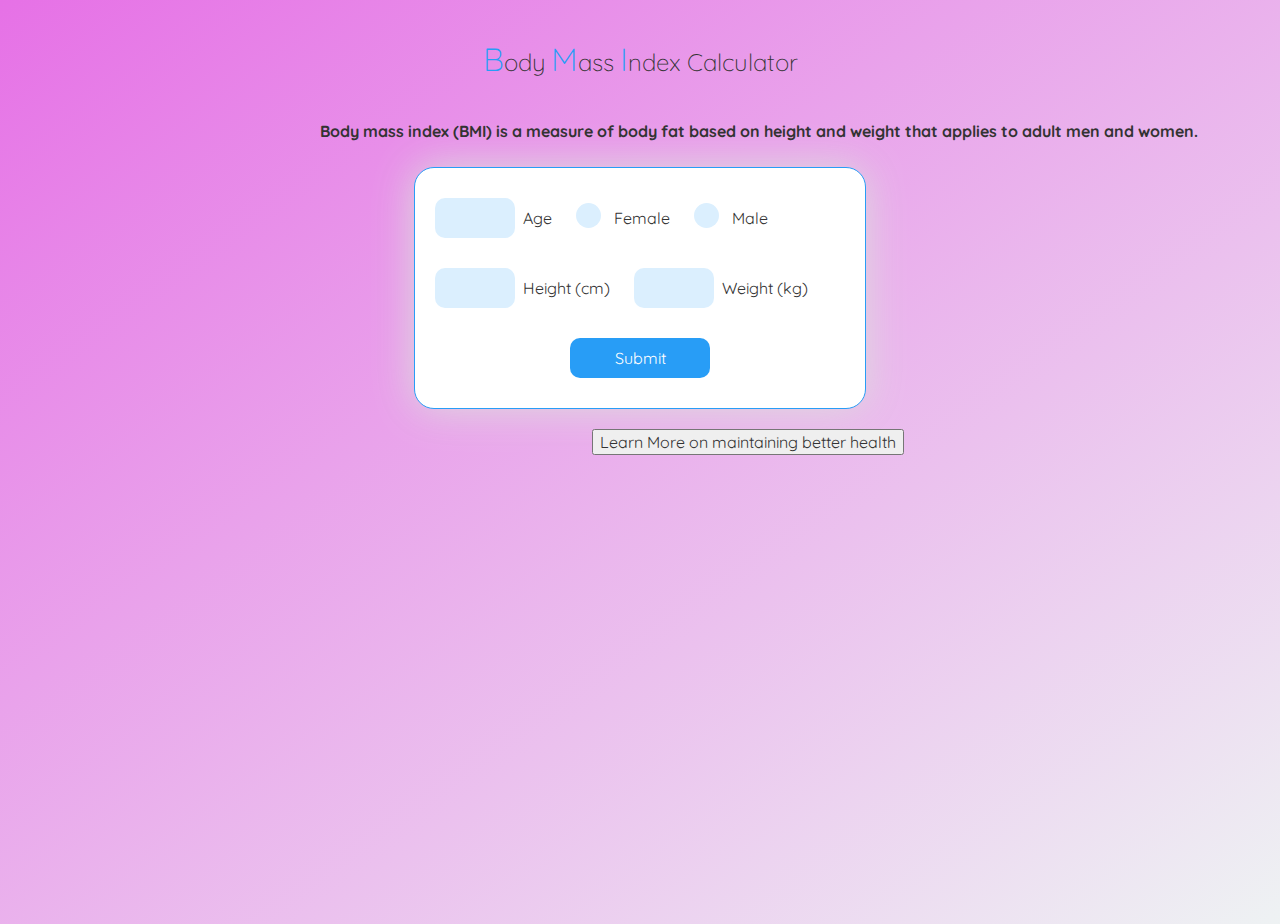
<file: bmi.html>
<!DOCTYPE html>
<html lang="en">
    <head>
        <link href="https://fonts.googleapis.com/css?family=Quicksand:400,700" rel="stylesheet">
    <style>
       
        * {
  font-family: Quicksand;
  font-size: 16px;
  color: #333;
}

body {
  margin: 0;
  height: 100vh;
  padding: 0;
  border: 0;
  background: linear-gradient(to bottom right,  #e671e6, #eef2f3);
}

.form {
  background-color: #fff;
  height: 240px;
  width: 450px;
  border-radius: 20px;
  margin: 20px auto 20px auto;
  display: block;
  border: solid 1px #289df6;
  
  box-shadow: 0 0 40px 0 #ddd;
}

.form:hover {
  box-shadow: 0 0 60px 0 #ccc;
  transition: .4s;
  transform: scale(1.02);
}

.row-one {
  padding: 20px;
}

.row-two {
  padding: 20px;
}

.text-input {
  width: 60px;
  height: 30px;
  border-radius: 10px;
  background-color: #dbeffe;
  border: none;
  outline: none;
  padding: 5px 10px;
  cursor: pointer;
}

.text-input:last-child {
  margin-bottom: 35px;
}

.text-input:hover {
  background-color: #cbe7fd;
}

#submit {
  border: none;
  border-radius: 10px;
  height: 40px;
  width: 140px;
  background-color: #289df6;
  color: #fff;
  margin: auto;
  display: block;
  outline: none;
  cursor: pointer;
}

#submit:hover{
  background-color: #0a8ef2;
}

.text {
  display: inline-block;
  margin: 5px 20px 5px 8px;;
}

.row-one {
  padding: 30px 20px 15px 20px;
}
.row-two {
  padding: 15px 20px 30px 20px;
}

.container {
  display: inline-block;
  position: relative;
  padding-left: 30px;
  cursor: pointer;
  user-select: none;
}

.container input {
  position: absolute;
  opacity: 0;
}

.checkmark {
  position: absolute;
  top: 0;
  left: 0;
  height: 25px;
  width: 25px;
  background-color: #dbeffe;
  border-radius: 50%;
}

.container:hover input ~ .checkmark {
  background-color: #cbe7fd;
}

.container input:checked ~ .checkmark {
  background-color: #289df6;
}

h1 {
  font-size: 30px;
  font-weight: 300;
  text-align: center;
  color: #289df6;
  padding-top: 15px;
  display: block;
}

h2 {
  font-size: 22px;
  font-weight: 300;
  text-align: center;
}

h3 {
  font-size: 24px;
  font-weight: 300;
  text-align: center;
  padding: 15px;
}

h3 b {
  font-size: 32px;
  font-weight: 300;
  color: #289df6;
}
h5{
    padding-left: 20em;
}
.checkmark:after {
  content: "";
  position: absolute;
  display: none;
}

.container input:checked ~ .checkmark:after {
  display: block;
}

.container .checkmark:after {
  left: 9px;
  top: 5px;
  width: 5px;
  height: 10px;
  border: solid white;
  border-width: 0 2px 2px 0;
  transform: rotate(45deg);
}
.learn-more{
    margin-left: 37em;
}

    </style>  
    </head>
      <body>
        <h3><b>B</b>ody <b>M</b>ass <b>I</b>ndex Calculator</h3>
        <h5>Body mass index (BMI) is a measure of body fat based on height and weight that applies to adult men and women.</h5>
      <form class="form" id="form" onsubmit="return validateForm()">
      <div class="row-one">
        <input type="text" class="text-input" id="age" autocomplete="off" required/><p class="text">Age</p>
        <label class="container">
        <input type="radio" name="radio" id="f"><p class="text">Female</p>
          <span class="checkmark"></span>
        </label>
        <label class="container">
        <input type="radio" name="radio" id="m"><p class="text">Male</p>
          <span class="checkmark"></span>
        </label>
        </div>
      
      <div class="row-two">
        <input type="text" class="text-input" id="height" autocomplete="off" required><p class="text">Height (cm)</p>
        <input type="text" class="text-input" id="weight" autocomplete="off" required><p class="text">Weight (kg)</p>
      </div>
      <button type="button" id="submit">Submit</button>
      </form>
      <button class="learn-more" onclick="location.href = 'https://www.nhlbi.nih.gov/heart-truth/maintain-a-healthy-weight';">Learn More on maintaining better health</button>
      <script>
          var age = document.getElementById("age");
var height = document.getElementById("height");
var weight = document.getElementById("weight");
var male = document.getElementById("m");
var female = document.getElementById("f");
var form = document.getElementById("form");

function validateForm(){
  if(age.value=='' || height.value=='' || weight.value=='' || (male.checked==false && female.checked==false)){
    alert("All fields are required!");
    document.getElementById("submit").removeEventListener("click", countBmi);
  }else{
    countBmi();
  }
}
document.getElementById("submit").addEventListener("click", validateForm);

function countBmi(){
  var p = [age.value, height.value, weight.value];
  if(male.checked){
    p.push("male");
  }else if(female.checked){
    p.push("female");
  }
  form.reset();
  var bmi = Number(p[2])/(Number(p[1])/100*Number(p[1])/100);
      
  var result = '';
  if(bmi<18.5){
    result = 'Underweight';
     }else if(18.5<=bmi&&bmi<=24.9){
    result = 'Healthy';
     }else if(25<=bmi&&bmi<=29.9){
    result = 'Overweight';
     }else if(30<=bmi&&bmi<=34.9){
    result = 'Obese';
     }else if(35<=bmi){
    result = 'Extremely obese';
     }
  
  var h1 = document.createElement("h1");
  var h2 = document.createElement("h2");

  var t = document.createTextNode(result);
  var b = document.createTextNode('BMI: ');
  var r = document.createTextNode(parseFloat(bmi).toFixed(2));
  
  h1.appendChild(t);
  h2.appendChild(b);
  h2.appendChild(r);
  
  document.body.appendChild(h1);
  document.body.appendChild(h2);
  document.getElementById("submit").removeEventListener("click", countBmi);
  document.getElementById("submit").removeEventListener("click", validateForm);
}
document.getElementById("submit").addEventListener("click", countBmi);
      </script>
      </body>
</html>
</file>
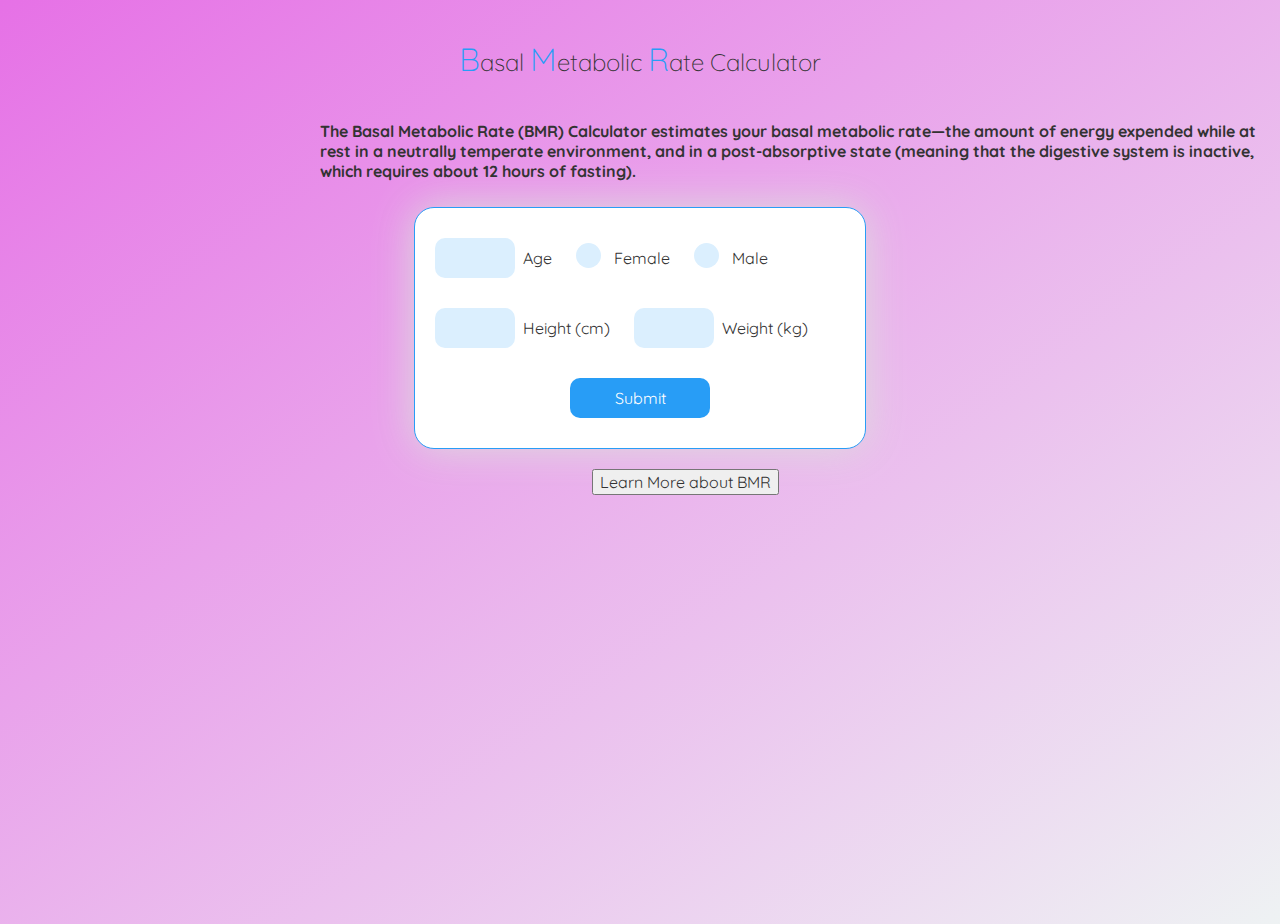
<file: bmr.html>
<!DOCTYPE html>
<html lang="en">
    <head>
        <link href="https://fonts.googleapis.com/css?family=Quicksand:400,700" rel="stylesheet">
    <style>
        * {
  font-family: Quicksand;
  font-size: 16px;
  color: #333;
}

body {
  margin: 0;
  height: 100vh;
  padding: 0;
  border: 0;
  background: linear-gradient(to bottom right,  #e671e6, #eef2f3);
}

.form {
  background-color: #fff;
  height: 240px;
  width: 450px;
  border-radius: 20px;
  margin: 20px auto 20px auto;
  display: block;
  border: solid 1px #289df6;
  
  box-shadow: 0 0 40px 0 #ddd;
}

.form:hover {
  box-shadow: 0 0 60px 0 #ccc;
  transition: .4s;
  transform: scale(1.02);
}

.row-one {
  padding: 20px;
}

.row-two {
  padding: 20px;
}

.text-input {
  width: 60px;
  height: 30px;
  border-radius: 10px;
  background-color: #dbeffe;
  border: none;
  outline: none;
  padding: 5px 10px;
  cursor: pointer;
}

.text-input:last-child {
  margin-bottom: 35px;
}

.text-input:hover {
  background-color: #cbe7fd;
}

#submit {
  border: none;
  border-radius: 10px;
  height: 40px;
  width: 140px;
  background-color: #289df6;
  color: #fff;
  margin: auto;
  display: block;
  outline: none;
  cursor: pointer;
}

#submit:hover{
  background-color: #0a8ef2;
}

.text {
  display: inline-block;
  margin: 5px 20px 5px 8px;;
}

.row-one {
  padding: 30px 20px 15px 20px;
}
.row-two {
  padding: 15px 20px 30px 20px;
}

.container {
  display: inline-block;
  position: relative;
  padding-left: 30px;
  cursor: pointer;
  user-select: none;
}

.container input {
  position: absolute;
  opacity: 0;
}

.checkmark {
  position: absolute;
  top: 0;
  left: 0;
  height: 25px;
  width: 25px;
  background-color: #dbeffe;
  border-radius: 50%;
}

.container:hover input ~ .checkmark {
  background-color: #cbe7fd;
}

.container input:checked ~ .checkmark {
  background-color: #289df6;
}
h5{
  padding-left: 20em;
}
h1 {
  font-size: 30px;
  font-weight: 300;
  text-align: center;
  color: #289df6;
  padding-top: 15px;
  display: block;
}
.learn-more{
    margin-left: 37em;
}
h2 {
  font-size: 22px;
  font-weight: 300;
  text-align: center;
}

h3 {
  font-size: 24px;
  font-weight: 300;
  text-align: center;
  padding: 15px;
}

h3 b {
  font-size: 32px;
  font-weight: 300;
  color: #289df6;
}

.checkmark:after {
  content: "";
  position: absolute;
  display: none;
}

.container input:checked ~ .checkmark:after {
  display: block;
}

.container .checkmark:after {
  left: 9px;
  top: 5px;
  width: 5px;
  height: 10px;
  border: solid white;
  border-width: 0 2px 2px 0;
  transform: rotate(45deg);
}
    </style>  
    </head>
      <body>
        
        <h3><b>B</b>asal <b>M</b>etabolic <b>R</b>ate Calculator</h3>
        <h5>The Basal Metabolic Rate (BMR) Calculator estimates your basal metabolic rate—the amount of energy expended while at rest in a neutrally temperate environment, and in a post-absorptive state (meaning that the digestive system is inactive, which requires about 12 hours of fasting).</h5>
        <form class="form" id="form" onsubmit="return validateForm()">
      <div class="row-one">
        <input type="text" class="text-input" id="age" autocomplete="off" required/><p class="text">Age</p>
        <label class="container">
        <input type="radio" name="radio" id="f"><p class="text">Female</p>
          <span class="checkmark"></span>
        </label>
        <label class="container">
        <input type="radio" name="radio" id="m"><p class="text">Male</p>
          <span class="checkmark"></span>
        </label>
        </div>
      
      <div class="row-two">
        <input type="text" class="text-input" id="height" autocomplete="off" required><p class="text">Height (cm)</p>
        <input type="text" class="text-input" id="weight" autocomplete="off" required><p class="text">Weight (kg)</p>
      </div>
      <button type="button" id="submit">Submit</button>
      </form>
      <button class="learn-more" onclick="location.href = 'https://www.active.com/fitness/calculators/bmr';">Learn More about BMR</button>
      <script>
          var age = document.getElementById("age");
var height = document.getElementById("height");
var weight = document.getElementById("weight");
var male = document.getElementById("m");
var female = document.getElementById("f");
var form = document.getElementById("form");

function validateForm(){
  if(age.value=='' || height.value=='' || weight.value=='' || (male.checked==false && female.checked==false)){
    alert("All fields are required!");
    document.getElementById("submit").removeEventListener("click", countBmr);
  }else{
    countBmr();
  }
}
document.getElementById("submit").addEventListener("click", validateForm);

function countBmr(){
  var p = [age.value, height.value, weight.value];
  if(male.checked){
    p.push("male");
  }else if(female.checked){
    p.push("female");
  }
  form.reset();
  var bmr = Number(p[2])/(Number(p[1])/100*Number(p[1])/100);
  if(p[3]=="male")
  {
   bmr = (10*Number(p[2])) + (6.25*Number(p[1])) - (5*Number(p[0])) +5;
  }
  else{
    bmr = (10*Number(p[2])) + (6.25*Number(p[1])) - (5*Number(p[0])) -161;
  }

  
  var h1 = document.createElement("h1");
  var h2 = document.createElement("h2");

  
  var b = document.createTextNode('BMR (Calories you need to eat daily to maintain healthy weight): ');
  var r = document.createTextNode(parseFloat(bmr).toFixed(2));
  
  
  h2.appendChild(b);
  h2.appendChild(r);
  
  document.body.appendChild(h1);
  document.body.appendChild(h2);
  document.getElementById("submit").removeEventListener("click", countBmr);
  document.getElementById("submit").removeEventListener("click", validateForm);
}
document.getElementById("submit").addEventListener("click", countBmr);
      </script>
      </body>
</html>
</file>
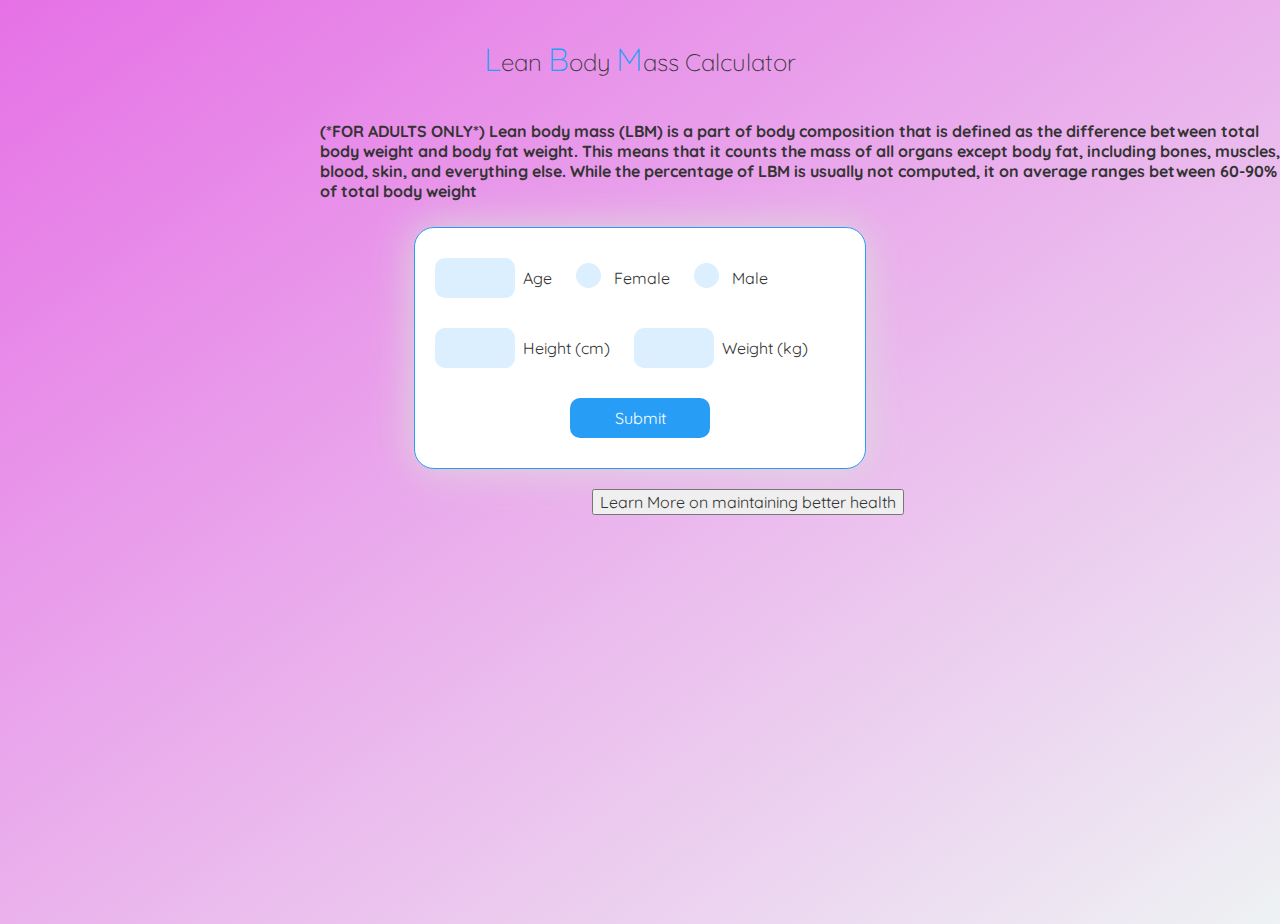
<file: lbm.html>
<!DOCTYPE html>
<html lang="en">
    <head>
        <link href="https://fonts.googleapis.com/css?family=Quicksand:400,700" rel="stylesheet">
    <style>
       
        * {
  font-family: Quicksand;
  font-size: 16px;
  color: #333;
}

body {
  margin: 0;
  height: 100vh;
  padding: 0;
  border: 0;
  background: linear-gradient(to bottom right,  #e671e6, #eef2f3);
}

.form {
  background-color: #fff;
  height: 240px;
  width: 450px;
  border-radius: 20px;
  margin: 20px auto 20px auto;
  display: block;
  border: solid 1px #289df6;
  
  box-shadow: 0 0 40px 0 #ddd;
}

.form:hover {
  box-shadow: 0 0 60px 0 #ccc;
  transition: .4s;
  transform: scale(1.02);
}

.row-one {
  padding: 20px;
}

.row-two {
  padding: 20px;
}

.text-input {
  width: 60px;
  height: 30px;
  border-radius: 10px;
  background-color: #dbeffe;
  border: none;
  outline: none;
  padding: 5px 10px;
  cursor: pointer;
}

.text-input:last-child {
  margin-bottom: 35px;
}

.text-input:hover {
  background-color: #cbe7fd;
}

#submit {
  border: none;
  border-radius: 10px;
  height: 40px;
  width: 140px;
  background-color: #289df6;
  color: #fff;
  margin: auto;
  display: block;
  outline: none;
  cursor: pointer;
}

#submit:hover{
  background-color: #0a8ef2;
}

.text {
  display: inline-block;
  margin: 5px 20px 5px 8px;;
}

.row-one {
  padding: 30px 20px 15px 20px;
}
.row-two {
  padding: 15px 20px 30px 20px;
}

.container {
  display: inline-block;
  position: relative;
  padding-left: 30px;
  cursor: pointer;
  user-select: none;
}

.container input {
  position: absolute;
  opacity: 0;
}

.checkmark {
  position: absolute;
  top: 0;
  left: 0;
  height: 25px;
  width: 25px;
  background-color: #dbeffe;
  border-radius: 50%;
}

.container:hover input ~ .checkmark {
  background-color: #cbe7fd;
}

.container input:checked ~ .checkmark {
  background-color: #289df6;
}

h1 {
  font-size: 30px;
  font-weight: 300;
  text-align: center;
  color: #289df6;
  padding-top: 15px;
  display: block;
}

h2 {
  font-size: 22px;
  font-weight: 300;
  text-align: center;
}

h3 {
  font-size: 24px;
  font-weight: 300;
  text-align: center;
  padding: 15px;
}

h3 b {
  font-size: 32px;
  font-weight: 300;
  color: #289df6;
}
h5{
    padding-left: 20em;
}
.checkmark:after {
  content: "";
  position: absolute;
  display: none;
}

.container input:checked ~ .checkmark:after {
  display: block;
}

.container .checkmark:after {
  left: 9px;
  top: 5px;
  width: 5px;
  height: 10px;
  border: solid white;
  border-width: 0 2px 2px 0;
  transform: rotate(45deg);
}
.learn-more{
    margin-left: 37em;
}

    </style>  
    </head>
      <body>
        <h3><b>L</b>ean <b>B</b>ody <b>M</b>ass Calculator</h3>
        <h5>(*FOR ADULTS ONLY*) Lean body mass (LBM) is a part of body composition that is defined as the difference between total body weight and body fat weight. This means that it counts the mass of all organs except body fat, including bones, muscles, blood, skin, and everything else. While the percentage of LBM is usually not computed, it on average ranges between 60-90% of total body weight</h5>
      <form class="form" id="form" onsubmit="return validateForm()">
      <div class="row-one">
        <input type="text" class="text-input" id="age" autocomplete="off" required/><p class="text">Age</p>
        <label class="container">
        <input type="radio" name="radio" id="f"><p class="text">Female</p>
          <span class="checkmark"></span>
        </label>
        <label class="container">
        <input type="radio" name="radio" id="m"><p class="text">Male</p>
          <span class="checkmark"></span>
        </label>
        
        </div>
      
      <div class="row-two">
        <input type="text" class="text-input" id="height" autocomplete="off" required><p class="text">Height (cm)</p>
        <input type="text" class="text-input" id="weight" autocomplete="off" required><p class="text">Weight (kg)</p>
        </div>
<button type="button" id="submit">Submit</button>
      </form>
      <button class="learn-more" onclick="location.href = 'https://www.nhlbi.nih.gov/heart-truth/maintain-a-healthy-weight';">Learn More on maintaining better health</button>
      <script>
          var age = document.getElementById("age");
var height = document.getElementById("height");
var weight = document.getElementById("weight");
var male = document.getElementById("m");
var female = document.getElementById("f");
var form = document.getElementById("form");

function validateForm(){
  if(age.value=='' || height.value=='' || weight.value=='' || (male.checked==false && female.checked==false)){
    alert("All fields are required!");
    document.getElementById("submit").removeEventListener("click", countLbm);
  }else{
    countLbm();
  }
}
document.getElementById("submit").addEventListener("click", validateForm);

function countLbm(){
  var p = [age.value, height.value, weight.value];
  if(male.checked){
    p.push("male");
  }else if(female.checked){
    p.push("female");
  }
  form.reset();
  var lbm = 1;
  if(p[3]=="male")
  {
   lbm = 0.407*Number(p[2]) + 0.267*Number(p[1]) - 19.2;
  }
  else{
    lbm = 0.252*Number(p[2]) + 0.473*Number(p[1]) - 48.3;

  }
  

  var h1 = document.createElement("h1");
  var h2 = document.createElement("h2");

  
  var b = document.createTextNode('Your Lean Body mass is: ');
  var r = document.createTextNode(parseFloat(lbm).toFixed(2));
  
  
  h2.appendChild(b);
  h2.appendChild(r);
  
  document.body.appendChild(h1);
  document.body.appendChild(h2);
  document.getElementById("submit").removeEventListener("click", countLbm);
  document.getElementById("submit").removeEventListener("click", validateForm);
}
document.getElementById("submit").addEventListener("click", countLbm);
      </script>
      </body>
</html>
</file>
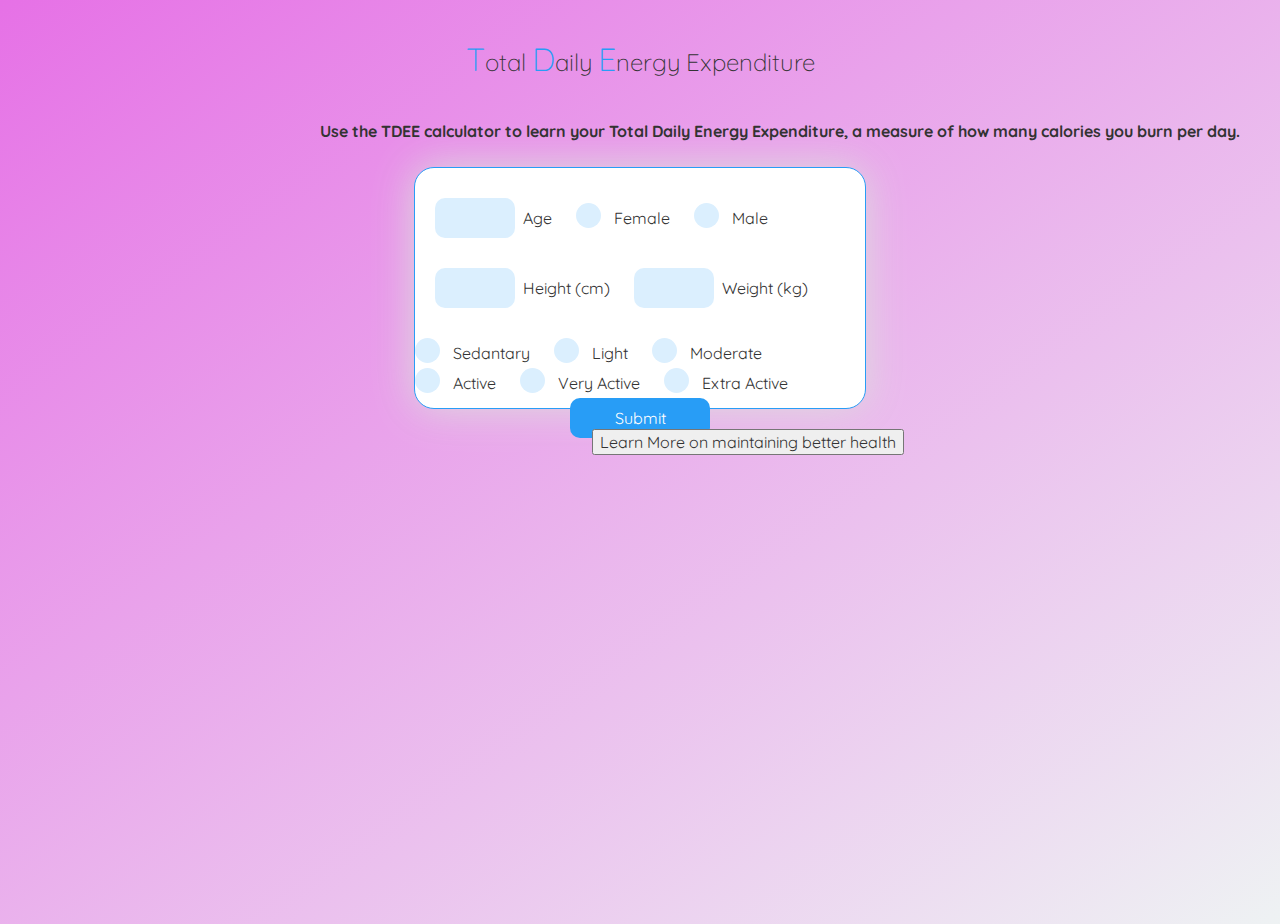
<file: tdee.html>
<!DOCTYPE html>
<html lang="en">
    <head>
        <link href="https://fonts.googleapis.com/css?family=Quicksand:400,700" rel="stylesheet">
    <style>
       
        * {
  font-family: Quicksand;
  font-size: 16px;
  color: #333;
}

body {
  margin: 0;
  height: 100vh;
  padding: 0;
  border: 0;
  background: linear-gradient(to bottom right,  #e671e6, #eef2f3);
}

.form {
  background-color: #fff;
  height: 240px;
  width: 450px;
  border-radius: 20px;
  margin: 20px auto 20px auto;
  display: block;
  border: solid 1px #289df6;
  
  box-shadow: 0 0 40px 0 #ddd;
}

.form:hover {
  box-shadow: 0 0 60px 0 #ccc;
  transition: .4s;
  transform: scale(1.02);
}

.row-one {
  padding: 20px;
}

.row-two {
  padding: 20px;
}

.text-input {
  width: 60px;
  height: 30px;
  border-radius: 10px;
  background-color: #dbeffe;
  border: none;
  outline: none;
  padding: 5px 10px;
  cursor: pointer;
}

.text-input:last-child {
  margin-bottom: 35px;
}

.text-input:hover {
  background-color: #cbe7fd;
}

#submit {
  border: none;
  border-radius: 10px;
  height: 40px;
  width: 140px;
  background-color: #289df6;
  color: #fff;
  margin: auto;
  display: block;
  outline: none;
  cursor: pointer;
}

#submit:hover{
  background-color: #0a8ef2;
}

.text {
  display: inline-block;
  margin: 5px 20px 5px 8px;;
}

.row-one {
  padding: 30px 20px 15px 20px;
}
.row-two {
  padding: 15px 20px 30px 20px;
}

.container {
  display: inline-block;
  position: relative;
  padding-left: 30px;
  cursor: pointer;
  user-select: none;
}

.container input {
  position: absolute;
  opacity: 0;
}

.checkmark {
  position: absolute;
  top: 0;
  left: 0;
  height: 25px;
  width: 25px;
  background-color: #dbeffe;
  border-radius: 50%;
}

.container:hover input ~ .checkmark {
  background-color: #cbe7fd;
}

.container input:checked ~ .checkmark {
  background-color: #289df6;
}

h1 {
  font-size: 30px;
  font-weight: 300;
  text-align: center;
  color: #289df6;
  padding-top: 15px;
  display: block;
}

h2 {
  font-size: 22px;
  font-weight: 300;
  text-align: center;
}

h3 {
  font-size: 24px;
  font-weight: 300;
  text-align: center;
  padding: 15px;
}

h3 b {
  font-size: 32px;
  font-weight: 300;
  color: #289df6;
}
h5{
    padding-left: 20em;
}
.checkmark:after {
  content: "";
  position: absolute;
  display: none;
}

.container input:checked ~ .checkmark:after {
  display: block;
}

.container .checkmark:after {
  left: 9px;
  top: 5px;
  width: 5px;
  height: 10px;
  border: solid white;
  border-width: 0 2px 2px 0;
  transform: rotate(45deg);
}
.learn-more{
    margin-left: 37em;
}

    </style>  
    </head>
      <body>
        <h3><b>T</b>otal <b>D</b>aily <b>E</b>nergy Expenditure</h3>
        <h5>Use the TDEE calculator to learn your Total Daily Energy Expenditure, a measure of how many calories you burn per day.</h5>
      <form class="form" id="form" onsubmit="return validateForm()">
      <div class="row-one">
        <input type="text" class="text-input" id="age" autocomplete="off" required/><p class="text">Age</p>
        <label class="container">
        <input type="radio" name="radio" id="f"><p class="text">Female</p>
          <span class="checkmark"></span>
        </label>
        <label class="container">
        <input type="radio" name="radio" id="m"><p class="text">Male</p>
          <span class="checkmark"></span>
        </label>
        
        </div>
      
      <div class="row-two">
        <input type="text" class="text-input" id="height" autocomplete="off" required><p class="text">Height (cm)</p>
        <input type="text" class="text-input" id="weight" autocomplete="off" required><p class="text">Weight (kg)</p>
        </div>

      <label class="container">
        <input type="radio" name="radio2" id="s"><p class="text">Sedantary</p>
          <span class="checkmark"></span>
        </label>
        <label class="container">
        <input type="radio" name="radio2" id="l"><p class="text">Light</p>
          <span class="checkmark"></span>
        </label>
        <label class="container">
            <input type="radio" name="radio2" id="M"><p class="text">Moderate</p>
              <span class="checkmark"></span>
            </label>
            <label class="container">
            <input type="radio" name="radio2" id="a"><p class="text">Active</p>
              <span class="checkmark"></span>
            </label>
            <label class="container">
                <input type="radio" name="radio2" id="va"><p class="text">Very Active</p>
                  <span class="checkmark"></span>
                </label>
                <label class="container">
                    <input type="radio" name="radio2" id="ea"><p class="text">Extra Active</p>
                      <span class="checkmark"></span>
                    </label>
      <button type="button" id="submit">Submit</button>
      </form>
      <button class="learn-more" onclick="location.href = 'https://www.nhlbi.nih.gov/heart-truth/maintain-a-healthy-weight';">Learn More on maintaining better health</button>
      <script>
          var age = document.getElementById("age");
var height = document.getElementById("height");
var weight = document.getElementById("weight");
var male = document.getElementById("m");
var female = document.getElementById("f");
var form = document.getElementById("form");
var Sedantary = document.getElementById("s");
var Light = document.getElementById("l");
var Morderate = document.getElementById("M");
var Active = document.getElementById("a");
var VeryActive = document.getElementById("va");
var ExtraActive = document.getElementById("ea");
function validateForm(){
  if(age.value=='' || height.value=='' || weight.value=='' || (male.checked==false && female.checked==false) ||((Sedantary.checked==false && Light.checked==false && Morderate.checked==false && Active.checked==false && VeryActive.checked==false && ExtraActive.checked==false))){
    alert("All fields are required!");
    document.getElementById("submit").removeEventListener("click", countBmi);
  }else{
    countTdee();
  }
}
document.getElementById("submit").addEventListener("click", validateForm);

function countTdee(){
  var p = [age.value, height.value, weight.value];
  if(male.checked){
    p.push("male");
  }else if(female.checked){
    p.push("female");
  }
  form.reset();
  var tdee = 1;
  if(Sedantary.checked)
  {
      p.push("sedantary");
      tdee=tdee*1.2;
  }
  else if(Light.checked)
  {
      p.push("light");
      tdee=tdee*1.375;
  }
  else if(Morderate.checked)
  {
      p.push("morderate");
      tdee=tdee*1.55;
  }
  else if(Active.checked)
  {
      p.push("active");
      tdee=tdee*1.6;
  }
  else if(VeryActive.checked)
  {
      p.push("very active");
      tdee=tdee*1.725
  }
  else if(ExtraActive.checked)
  {
      p.push("extra active");
      tdee=tdee*1.9
  }
  form.reset();
  var bmr = Number(p[2])/(Number(p[1])/100*Number(p[1])/100);
  if(p[3]=="male")
  {
   bmr = 66 + (13.7 * Number(p[2])) + (5 * (Number(p[1]))) - (6.8 * (Number(p[0])));
  }
  else{
    bmr = 655 + (9.6 * (Number(p[2]))) + (1.8 *(Number(p[1]))) - (4.7 * (Number(p[0])));
  }
  
  tdee = tdee*bmr;
  var h1 = document.createElement("h1");
  var h2 = document.createElement("h2");

  
  var b = document.createTextNode('TDEE (your maintainance calories): ');
  var r = document.createTextNode(parseFloat(tdee).toFixed(2));
  
  
  h2.appendChild(b);
  h2.appendChild(r);
  
  document.body.appendChild(h1);
  document.body.appendChild(h2);
  document.getElementById("submit").removeEventListener("click", countTdee);
  document.getElementById("submit").removeEventListener("click", validateForm);
}
document.getElementById("submit").addEventListener("click", countTdee);
      </script>
      </body>
</html>
</file>
